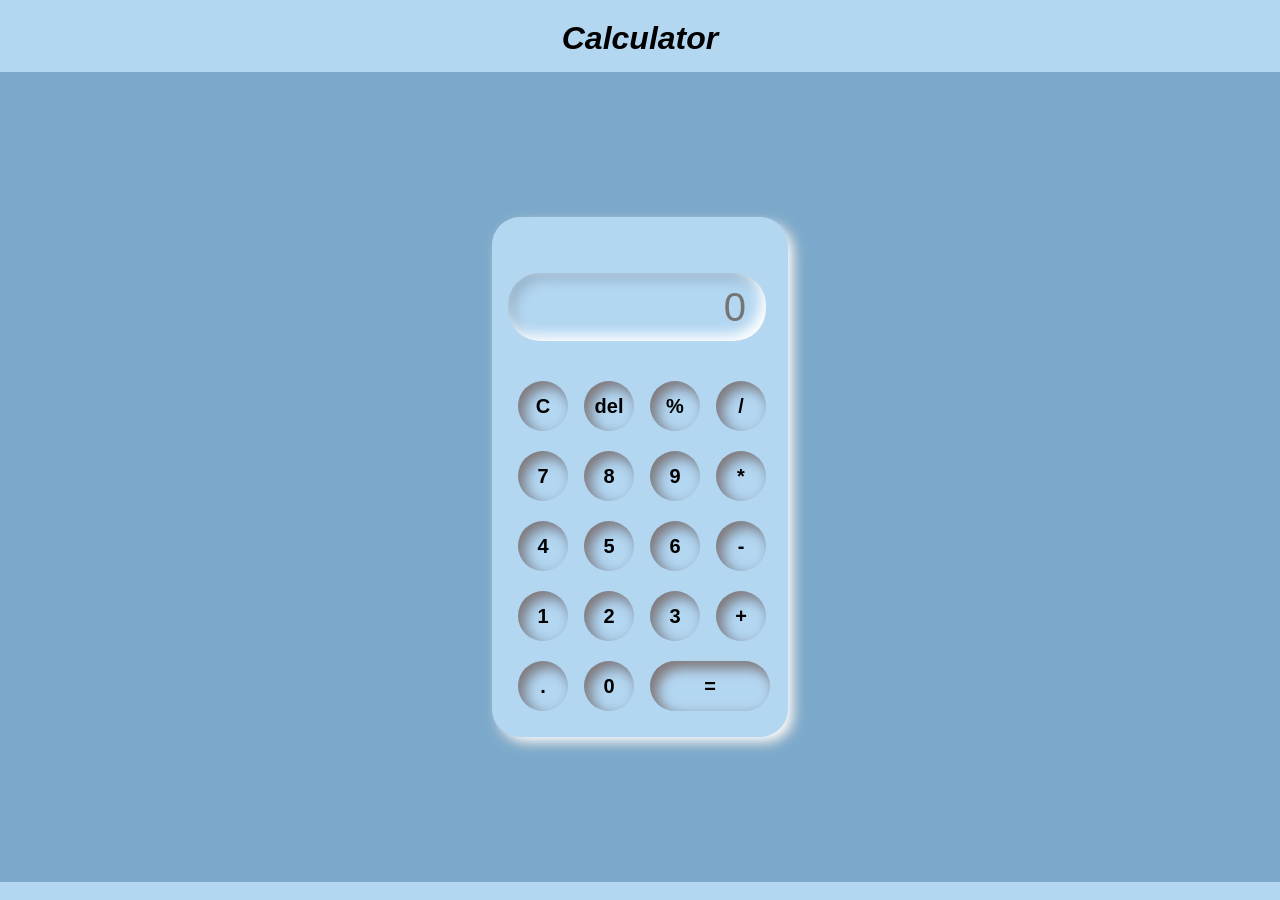
<file: level 2/task1/task1/index.html>
<!DOCTYPE html>
<html>
  <head>
    <title>Calculator</title>
    <link rel="stylesheet" type="text/css" href="styles.css">
    
  </head>
  <body>
    <h1 >Calculator</h1>
    <div class="container">
      
      <div class = "calculator">
        <input type = "text" id="inputText" placeholder="0" ng-maxlength="3">
        <button onclick = "clr()">C</button>
        <button onclick = "del()">del</button>
        <button onclick = "calculate('%')">%</button>
        <button onclick = "calculate('/')">/</button>
        <button onclick = "calculate(7)">7</button>
        <button onclick = "calculate(8)">8</button>
        <button onclick = "calculate(9)">9</button>
        <button onclick = "calculate('*')">*</button>
        <button onclick = "calculate(4)">4</button>
        <button onclick = "calculate(5)">5</button>
        <button onclick = "calculate(6)">6</button>
        <button onclick = "calculate('-')">-</button>
        <button onclick = "calculate(1)">1</button>
        <button onclick = "calculate(2)">2</button>
        <button onclick = "calculate(3)">3</button>
        <button onclick = "calculate('+')">+</button>
        <button onclick = "calculate('.')">.</button>
        <button onclick = "calculate(0)">0</button>
        <button class="ans" onclick="answer()">=</button>
        <script src="script.js"></script>
      </div>
      
    </div>
  </body>
  
</html>
</file>
<file: level 2/task1/task1/styles.css>
*
{
    margin: 0px;
    padding: 0px;
    box-sizing: border-box;
    outline: none;
    font-family: 'Franklin Gothic Medium', 'Arial Narrow', Arial, sans-serif;
    background-color: #b3d6f1;
}
/* body
{
    background-color: rgb(228, 220, 208);
} */
.container
{
    height: 90vh;
    display: flex;
    align-items: center;
    justify-content: center;
    background-color: #7ca9cb;
}
.calculator
{
    box-shadow: 6px 6px 13px #fff,
                6px 6px 13px rgba(0,0,0,.2);
    border-radius: 28px;
    padding: 16px;
    display: grid;
    grid-template-columns: repeat(4,66px);
    
}
input
{
    grid-column: span 4;
    height: 68px;
    width: 258px;
    box-shadow: inset -6px -6px 13px #fff,
                inset 6px 6px 13px rgba(0,0,0,.17);
    border-color: #ecf0f3;
    border: none;
    border-radius: 32px;
    color: rgb(26,25,25);
    text-align: end;
    margin: 40px 0px 30px 0px;
    padding: 20px;
    font-size: 40px;
}
button
{
    box-shadow: inset 6px 6px 13px #817777,
                inset 6px 6px 13px rgba(20, 140, 231, 0.17);
    border-color: #91b9e1;
    border: none;
    border-radius: 50%;
    width: 50px;
    height: 50px;
    margin: 10px;
    font-weight: bold;
    font-size: 20px;
}
.ans
{
    width: 120px;
    border-radius: 42px;
    box-shadow: inset 6px 6px 13px #817777,
                inset 6px 6px 13px rgba(0,0,0,.16);
    border-color: #ecf0f3;

}
h1
{
   
    text-align: center;
    align-items: center;
    font-style: italic;
    margin-top: 20px;
    margin-bottom: 15px;
    
}
</file>
